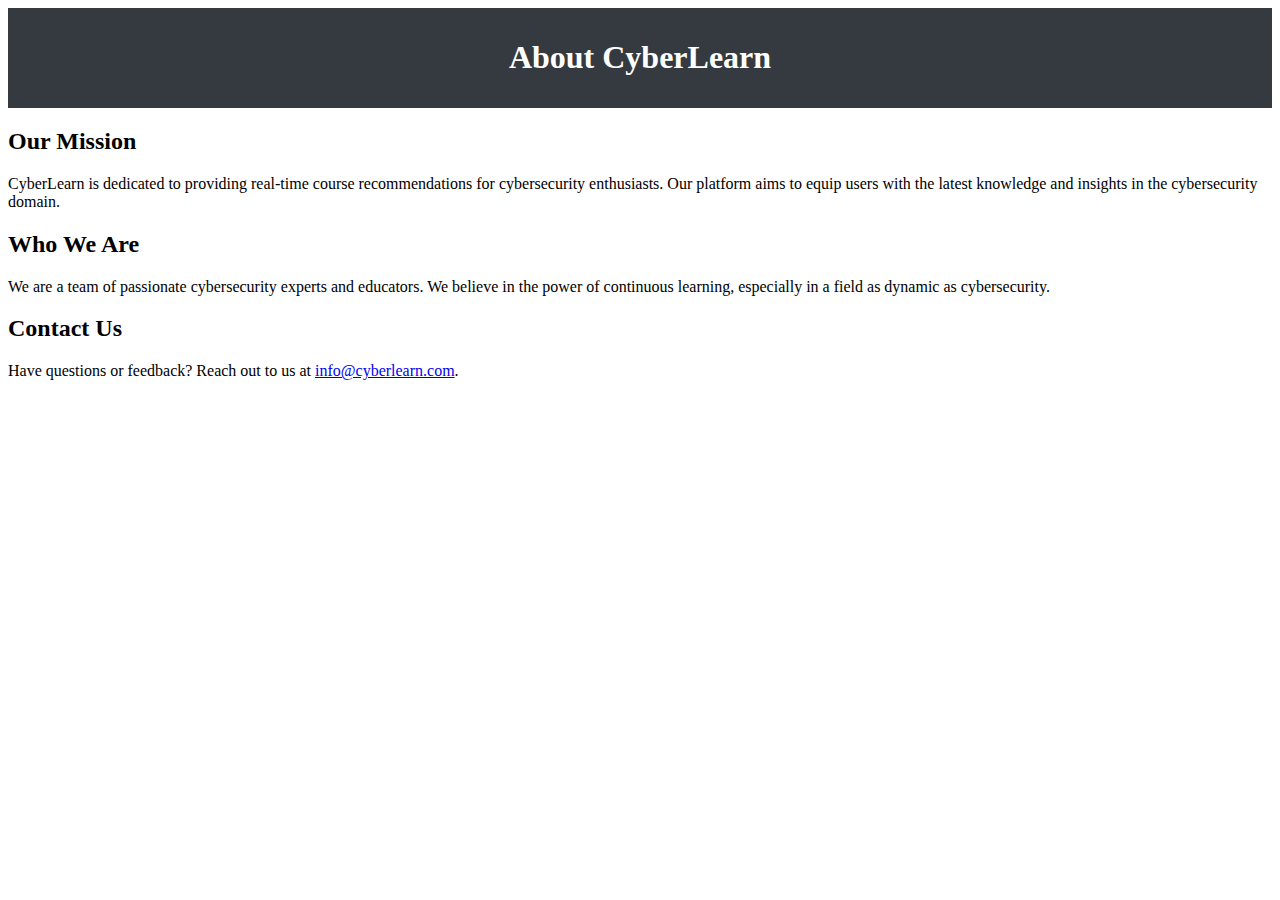
<file: templates/About.html>
<!DOCTYPE html>
<html lang="en">

<head>
    <meta charset="UTF-8">
    <meta name="viewport" content="width=device-width, initial-scale=1.0">
    <title>About CyberLearn</title>
    <!-- Bootstrap CSS -->
    <link href="https://cdn.jsdelivr.net/npm/bootstrap@5.1.3/dist/css/bootstrap.min.css" rel="stylesheet" integrity="sha384-1BmE4kWBq78iYhFldvKuhfTAU6auU8tT94WrHftjDbrCEXSU1oBoqyl2QvZ6jIW3" crossorigin="anonymous">
    <style>
        .header {
            background-color: #343a40;
            color: white;
            padding: 10px 0;
            text-align: center;
        }
    </style>
</head>

<body>
    <div class="header">
        <h1>About CyberLearn</h1>
    </div>
    <div class="container mt-5">
        <h2>Our Mission</h2>
        <p>
            CyberLearn is dedicated to providing real-time course recommendations for cybersecurity enthusiasts. Our platform aims to equip users with the latest knowledge and insights in the cybersecurity domain.
        </p>

        <h2>Who We Are</h2>
        <p>
            We are a team of passionate cybersecurity experts and educators. We believe in the power of continuous learning, especially in a field as dynamic as cybersecurity.
        </p>

        <h2>Contact Us</h2>
        <p>
            Have questions or feedback? Reach out to us at <a href="mailto:info@cyberlearn.com">info@cyberlearn.com</a>.
        </p>
    </div>

    <!-- Optional: Bootstrap JS -->
    <script src="https://cdn.jsdelivr.net/npm/bootstrap@5.1.3/dist/js/bootstrap.bundle.min.js" integrity="sha384-ka7Sk0Gln4gmtz2MlQnikT1wXgYsOg+OMhuP+IlRH9sENBO0LRn5q+8nbTov4+1p" crossorigin="anonymous"></script>
</body>

</html>
</file>
